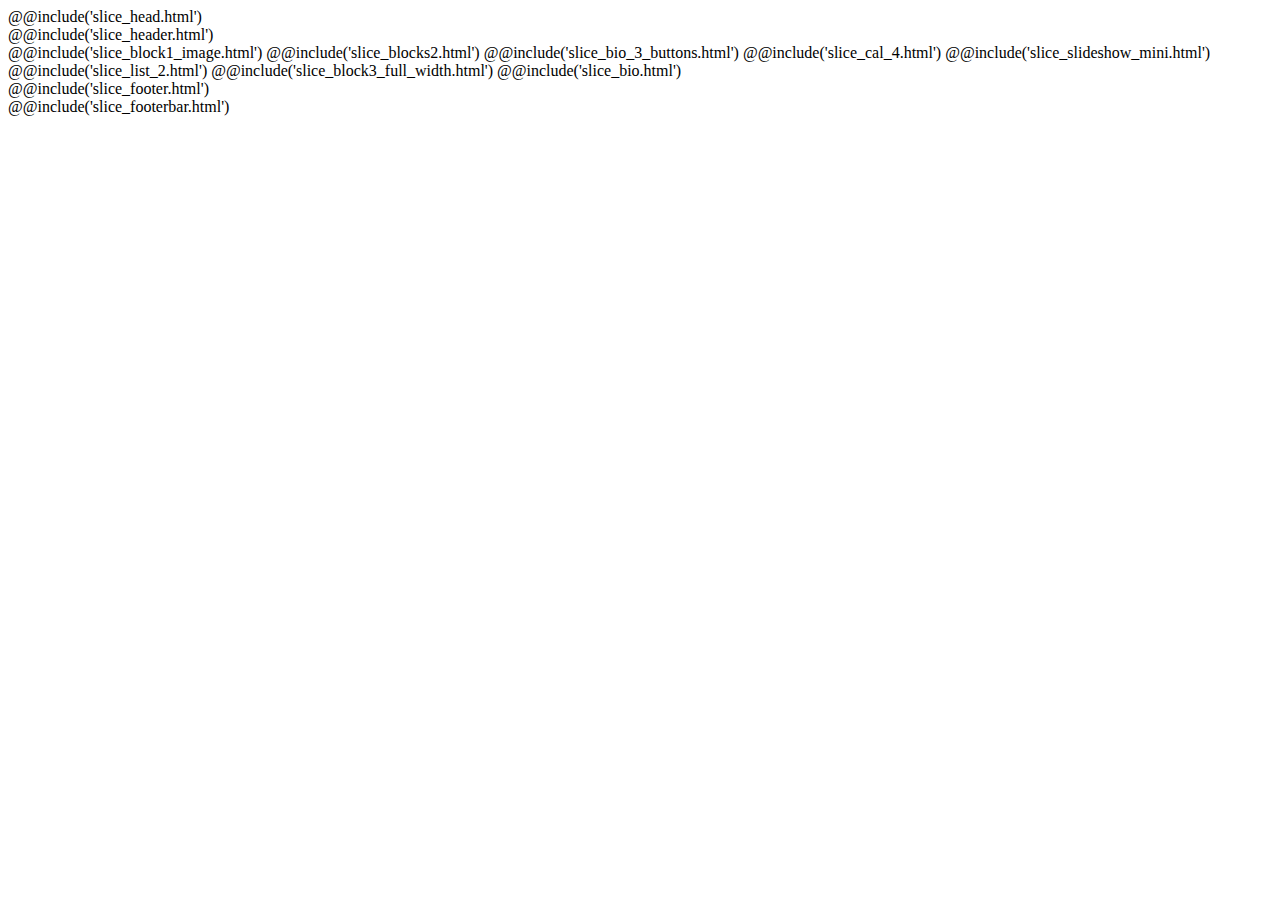
<file: components/index.html>
<!doctype html>
<html class="no-js">
<head>
    @@include('slice_head.html')
</head>
<body>
<header>
    @@include('slice_header.html')
</header>
@@include('slice_block1_image.html')
@@include('slice_blocks2.html')
@@include('slice_bio_3_buttons.html')
@@include('slice_cal_4.html')
@@include('slice_slideshow_mini.html')
@@include('slice_list_2.html')
@@include('slice_block3_full_width.html')
@@include('slice_bio.html')
<footer>
    @@include('slice_footer.html')
</footer>
@@include('slice_footerbar.html')
</body>
</html>
</file>
